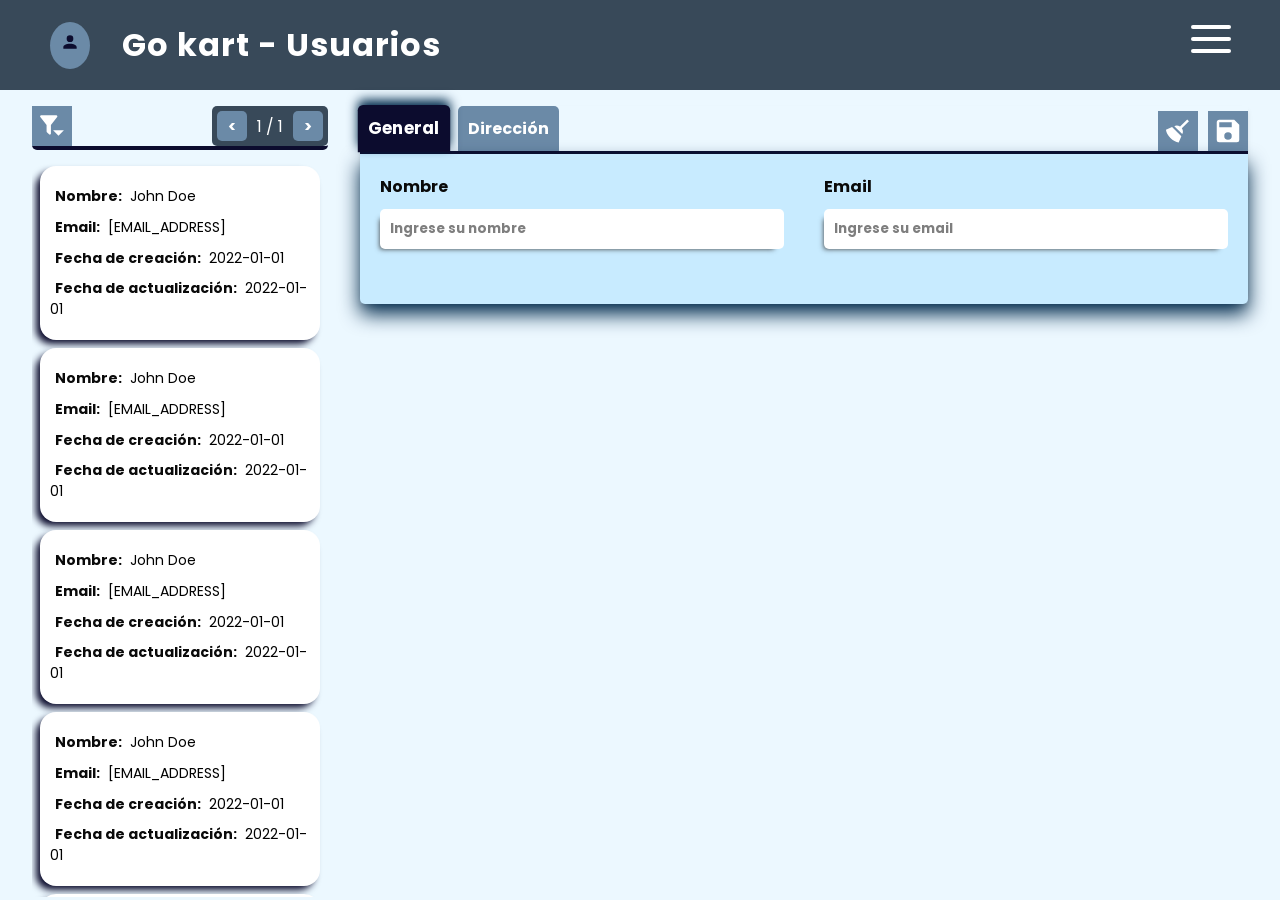
<file: index.html>
<!DOCTYPE html>
<html lang="es">

<head>
  <meta charset="UTF-8">
  <meta name="viewport" content="width=device-width, initial-scale=1.0">
  <title>Panel de Administración</title>
  <link rel="preconnect" href="https://fonts.googleapis.com">
  <link rel="preconnect" href="https://fonts.gstatic.com" crossorigin>
  <link href="https://fonts.googleapis.com/css2?family=Poppins:wght@400;500;600;700;800;900&display=swap"
    rel="stylesheet">
  <script type="module" src="./src/index.js"></script>
  <link rel="stylesheet" href="/css/style.css">
</head>

<body>
  <header-component>
    <logo-component></logo-component>
    <menu-component></menu-component>
  </header-component>

  <main-component>
    <table-component labels='{
      "nombre": "Nombre",
      "email": "Email",
      "fecha_creacion": "Fecha de creación",
      "fecha_actualizacion": "Fecha de actualización"
    }'></table-component>
    <form-component></form-component>
  </main-component>

</body>

</html>
</file>
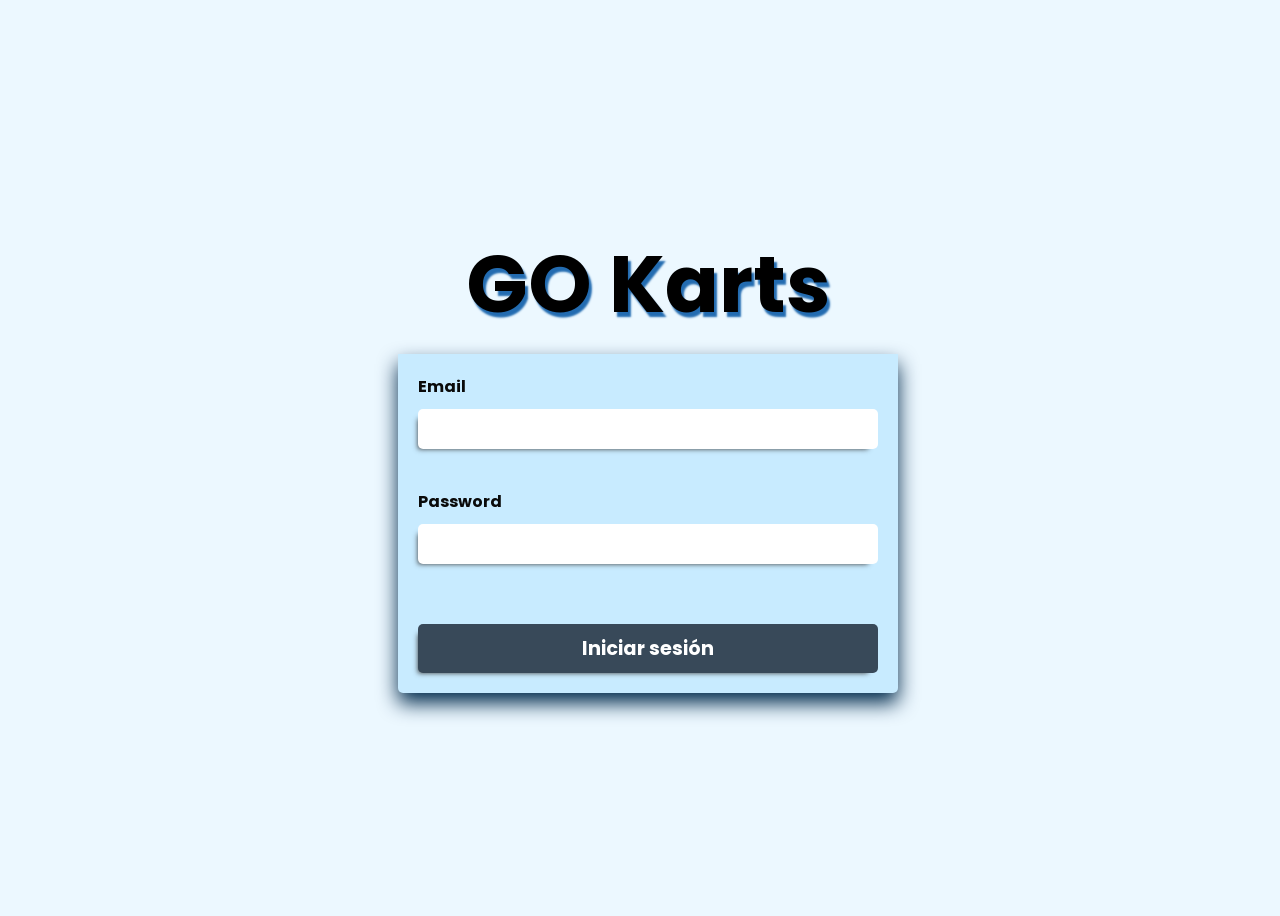
<file: login.html>
<!-- crer una rama para esta rama y luego integrarlo en el main -->
 <!DOCTYPE html>
 <html lang="en">
 <head>
  <meta charset="UTF-8">
  <meta name="viewport" content="width=device-width, initial-scale=1.0">
  <link rel="preconnect" href="https://fonts.googleapis.com">
  <link rel="preconnect" href="https://fonts.gstatic.com" crossorigin>
  <link href="https://fonts.googleapis.com/css2?family=Poppins:wght@400;500;600;700;800;900&display=swap"
    rel="stylesheet">
  <script type="module" src="./src/components/login.js"></script>
  <link rel="stylesheet" href="./css/login.css">
  <title>login</title>
 </head>
 <body>
  <login-component label-titulo='{"titulo":"GO Karts"}'></login-component>
 </body>
 </html>
</file>
<file: css/style.css>
* {
  margin: 0;
  padding: 0;
  box-sizing: border-box;
}

body {
  font-family: 'Poppins', sans-serif;
}

h1,h2,h3,h4, span, button,label, input, li, p{
  font-family: 'Poppins', sans-serif;
  font-weight: 700;
}
</file>
<file: css/login.css>
body{
  height: 100vh;
  width: 100vw;
  overflow: hidden;
  display: flex;
  flex-direction: column;
  align-items: center;
  justify-content: center;
  background-color: #ECF8FF;
  font-family: 'Poppins', sans-serif;
}
</file>
